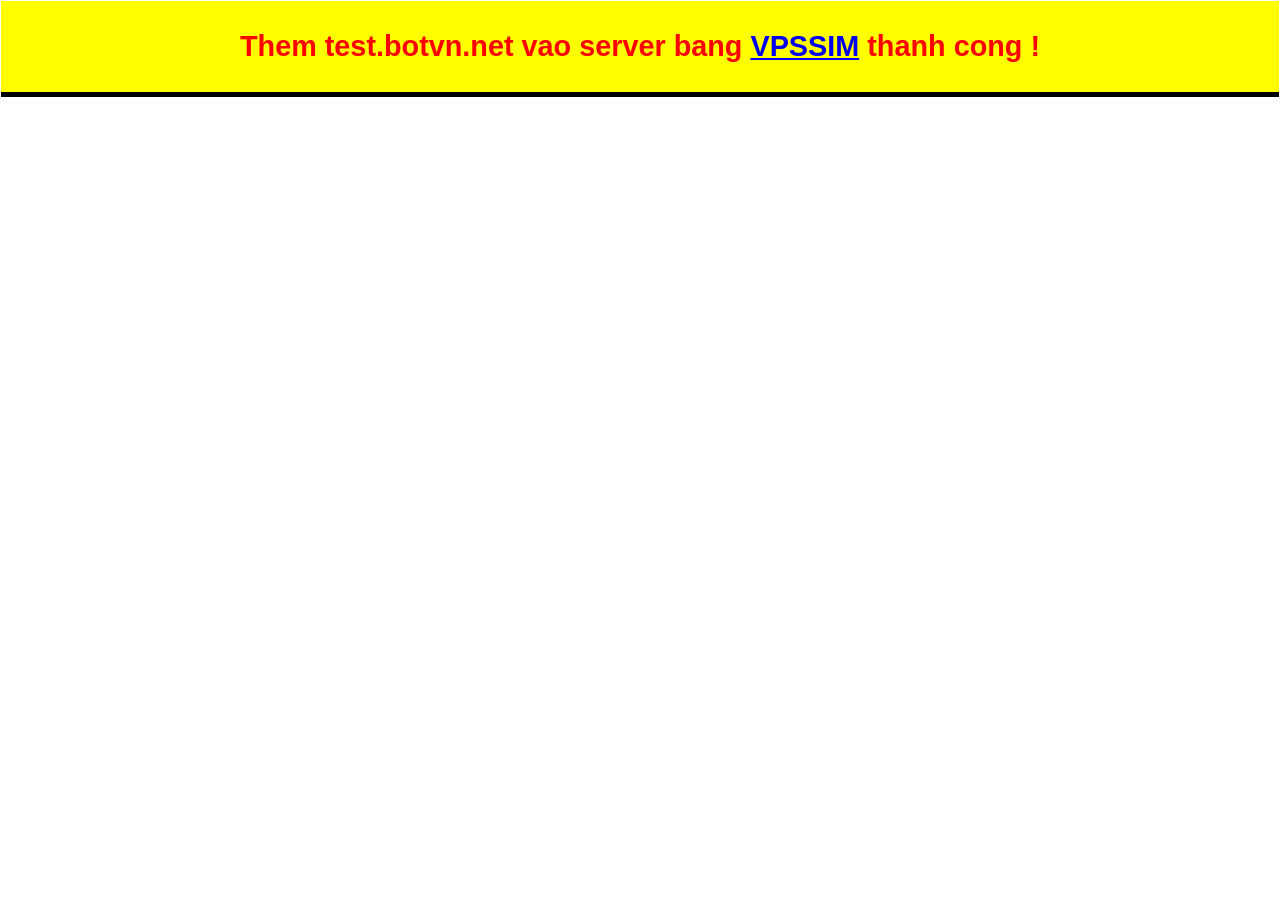
<file: index.html>
<html xmlns="http://www.w3.org/1999/xhtml" xml:lang="en">
	<head>
		<title>Them test.botvn.net vao server bang VPSSIM thanh cong !</title>
		<meta http-equiv="Content-Type" content="text/html; charset=UTF-8" />
		<style type="text/css">
			/*<![CDATA[*/
			body {
				background-color: #fff;
				color: #000;
				font-size: 0.9em;
				font-family: sans-serif,helvetica;
				margin: 0;
				padding: 0;
			}
		 h1 {
				text-align: center;
				margin: 1;
				padding: 1em 2em 1em;
				background-color: yellow;
				color: red;
				font-weight: normal;
				font-size: 2em;
				border-bottom: 5px solid #000;
			}
			h1 strong {
				font-weight: bold;
			}
			/*]]>*/
		</style>
	</head>
	<body>
		<h1><strong>Them test.botvn.net vao server bang <a href="https://hostingaz.vn/3455-cai-dat-nginx-mariadb-php-fpm-lemp-toi-uu-bao-mat-vps-centos-vpssim.html" title="Cai dat VPSSIM, huong dan cai dat VPSSIM tren VPS server" > VPSSIM</a> thanh cong !</strong></h1>
			</body>
</html>
</file>
